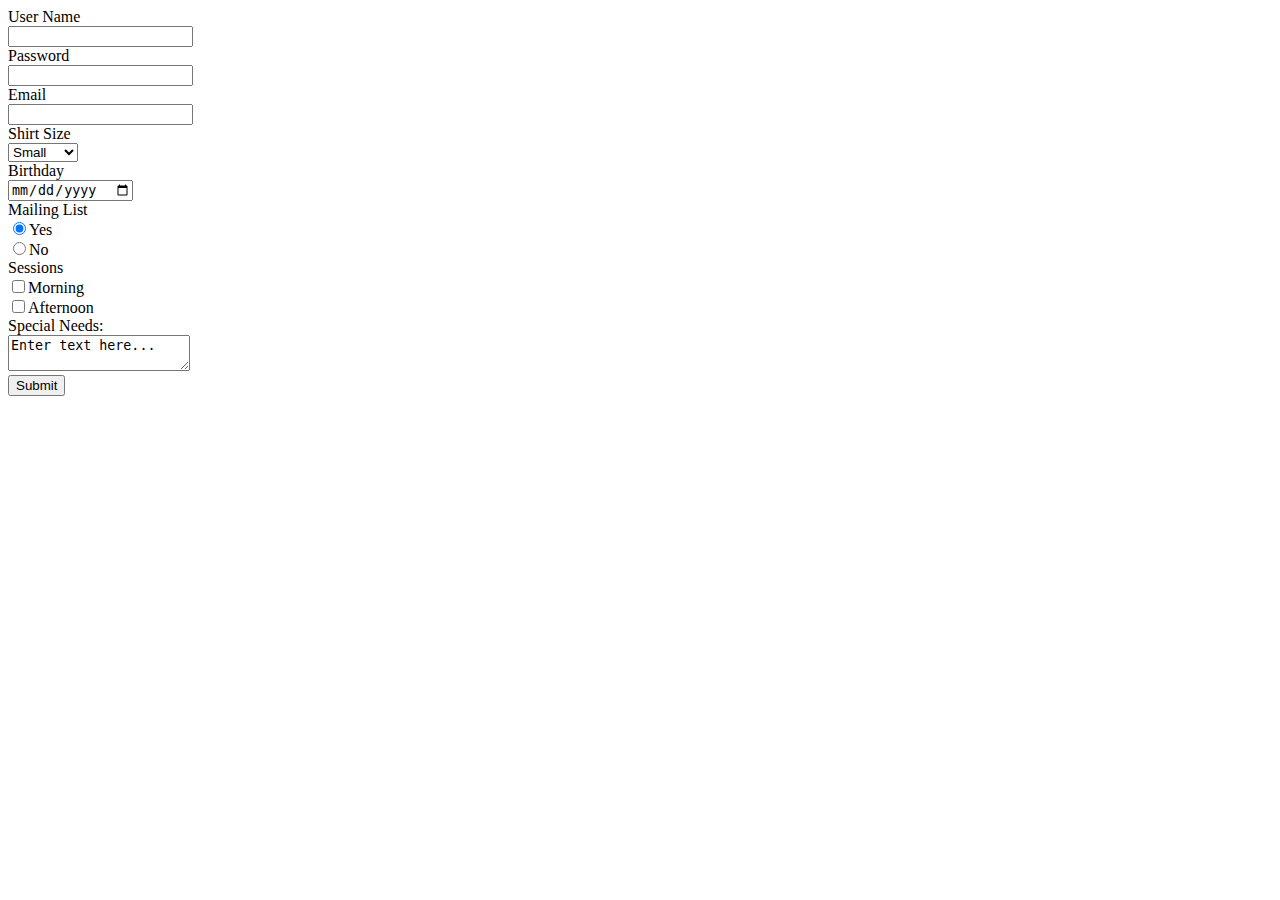
<file: form.html>
<!DOCTYPE html>
<html lang="en">
<head>
    <meta charset="UTF-8">
    <title>Title</title>
</head>
<body>

<form>
    <label for="uname">User Name</label><br>
    <input id="uname" type="text" name="USERNAME" maxlength="70" required><br>
    <label for="pword">Password</label><br>
    <input id="pword" type="password" name="PASSWORD" required><br>
    <label for="email">Email</label><br>
    <input id="email" type="email" name="EMAIL" required><br>
    <label for="size">Shirt Size</label><br>
    <select id="size" name="SIZE" required>
        <option value="SM">Small</option>
        <option value="ME">Medium</option>
        <option value="LA">Large</option>
    </select><br>
    <label for="date">Birthday</label><br>
    <input id="date" type="date" required><br>
    <label for="mailing">Mailing List</label><br>
    <input id="mailing" type="radio" name="MAILING" value="Yes" checked required>Yes<br>
    <input type="radio" name="MAILING" value="No" required>No<br>
    <label for="sessions">Sessions</label><br>
    <input id="sessions" type="checkbox">Morning<br>
    <input type="checkbox">Afternoon<br>
    <label for="Special">Special Needs:</label><br>
    <textarea id="Special" name="comment">Enter text here...</textarea><br>
    <button>Submit</button>
</form>
</body>
</html>
</file>
